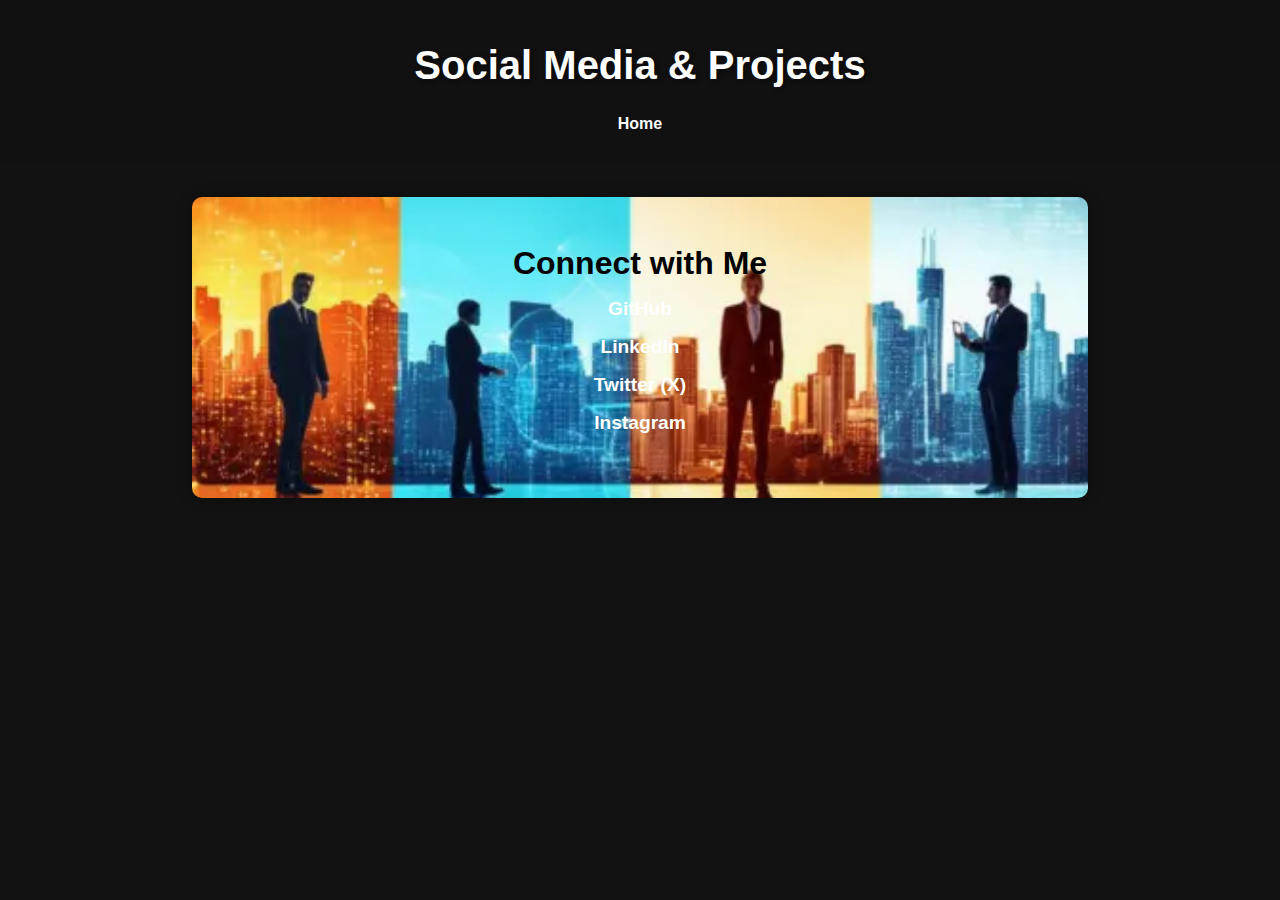
<file: social.html>
<!DOCTYPE html>
<html lang="en">
<head>
   <meta charset="UTF-8">
   <meta name="viewport" content="width=device-width, initial-scale=1.0">
   <title>Social Media & Projects - Kolluru Saharsh</title>
   <link rel="stylesheet" href="styles.css">
</head>
<body>
   <header>
       <h1>Social Media & Projects</h1>
       <nav>
           <ul>
               <li><a href="index.html">Home</a></li> <!-- Link back to Page 1 -->
           </ul>
       </nav>
   </header>
	<section class="social-section section-overlay">
       <h2>Connect with Me</h2>
       <ul class="social-links">
           <li><a href="https://github.com/harshu722" target="_blank">GitHub</a></li>
           <li><a href="https://www.linkedin.com/in/kolluru-saharsh-0783b11b6/" target="_blank">LinkedIn</a></li>
           <li><a href="https://images.app.goo.gl/XWKFJETYVnFYGwP28" target="_blank">Twitter (X)</a></li>
           <li><a href="https://www.instagram.com/__saharsh_722gt_rr/?locale=kk-KZ&hl=af" target="_blank">Instagram</a></li>
       </ul>
   </section>
</body>
</html>
</file>
<file: styles.css>
body {
    font-family: Arial, sans-serif;
    background-color: #f4f4f4;
    color: #333;
    margin: 0;
    padding: 0;
}
header {
    background-color: #111;
    color: #fff;
    padding: 1em;
    text-align: center;
}
nav ul {
    list-style-type: none;
    padding: 0;
}
nav ul li {
    display: inline;
    margin: 0 10px;
}
section {
    padding: 2em;
    max-width: 800px;
    margin: auto;
}
#about, #resume {
    background-color: #fff;
    box-shadow: 0 0 10px rgba(0, 0, 0, 0.1);
    padding: 2em;
    margin: 1em 0;
}
footer {
    background-color: #111;
    color: #fff;
    text-align: center;
    padding: 1em;
}
.profile-image {
    width: 150px;
    height: 150px;
    border-radius: 50%;
    display: block;
    margin: 20px auto;
    border: 3px solid #555;
}
/* General Styles */
body {
   font-family: 'Helvetica', sans-serif;
   background-color: #121212;
   color: #e0e0e0;
   margin: 0;
   padding: 0;
}

/* Header Image */
.header-image {
   background: url('profile.png') no-repeat center center;
   background-size: cover;
   color: #fff;
   padding: 2em;
   text-align: center;
}

/* Social Section Background (Page 2) */
.social-section {
   background: url('rsm-background.jpg') no-repeat center center;
   background-size: cover;
   padding: 3em;
   color: #fff;
   text-align: center;
   border-radius: 10px;
   max-width: 800px;
   margin: 2em auto;
   box-shadow: 0 0 15px rgba(0, 0, 0, 0.3);
}

.social-section h2 {
   margin-top: 0;
}

.social-section ul {
   list-style-type: none;
   padding: 0;
}

.social-section ul li {
   margin: 1em 0;
}

.social-section ul li a {
   color: #fff;
   text-decoration: none;
   font-size: 1.2em;
   transition: color 0.3s;
}

.social-section ul li a:hover {
   color: #00aaff; /* Highlight color on hover */
}

/* Resume Password Form */
#resume {
   background-color: #1e1e1e;
   padding: 2em;
   border-radius: 10px;
   box-shadow: 0 0 10px rgba(255, 255, 255, 0.1);
}
/* General Styles */
body {
   font-family: 'Helvetica', sans-serif;
   background-color: #121212;
   color: #e0e0e0;
   margin: 0;
   padding: 0;
}

/* Header Image */
.header-image {
   background: url('profile.png') no-repeat center center;
   background-size: cover;
   color: #fff;
   padding: 2em;
   text-align: center;
}

/* Overlay Section for Readability */
.section-overlay {
   position: relative;
   padding: 3em;
   max-width: 800px;
   margin: auto;
   color: #fff;
}

.section-overlay::before {
   content: '';
   position: absolute;
   top: 0;
   left: 0;
   right: 0;
   bottom: 0;
   background: rgba(0, 0, 0, 0.7); /* Semi-transparent dark overlay */
   z-index: -1;
   border-radius: 10px;
}

.section-overlay h2 {
   font-size: 2em;
   font-weight: bold;
   margin-bottom: 0.5em;
}

.section-overlay p, .section-overlay .about-text {
   font-weight: 500;
   line-height: 1.6;
   color: #e0e0e0;
   text-shadow: 1px 1px 5px rgba(0, 0, 0, 0.5);
}

/* Social Media Section */
.social-section {
   background: url('rsm-background.jpg') no-repeat center center;
   background-size: cover;
   padding: 3em;
   text-align: center;
   border-radius: 10px;
   max-width: 800px;
   margin: 2em auto;
   box-shadow: 0 0 15px rgba(0, 0, 0, 0.3);
}

.social-links {
   list-style-type: none;
   padding: 0;
}

.social-links li {
   margin: 1em 0;
}

.social-links li a {
   color: #00aaff;
   text-decoration: none;
   font-size: 1.4em;
   font-weight: bold;
   transition: color 0.3s, transform 0.3s;
}

.social-links li a:hover {
   color: #ffdd44;
   transform: scale(1.05);
}

/* Footer */
footer {
   background-color: #333;
   color: #bbb;
   text-align: center;
   padding: 1em;
   font-size: 0.9em;
}

footer a {
   color: #bbb;
   text-decoration: underline;
}

/* Smooth Transitions */
* {
   transition: all 0.3s ease-in-out;
}
/* General Styles */
body {
   font-family: 'Helvetica', sans-serif;
   background-color: #121212;
   color: #e0e0e0;
   margin: 0;
   padding: 0;
}

/* Header Image */
.header-image {
   background: url('profile.png') no-repeat center center;
   background-size: cover;
   color: #fff;
   padding: 2em;
   text-align: center;
}

header h1 {
   font-size: 2.5em;
   font-weight: bold;
   text-shadow: 2px 2px 5px rgba(0, 0, 0, 0.5); /* CHANGES: Added shadow for better visibility */
}

nav ul {
   list-style: none;
   display: flex;
   justify-content: center;
   gap: 20px;
   padding: 0;
}
/* About Me Section Container with Gallery */
.about-container {
   display: flex;
   gap: 2em;
   align-items: flex-start; /* Align text and images at the top */
}

.about-text {
   flex: 2;
   color: #000;
   background: rgba(255, 255, 255, 0.9);
   padding: 2em;
   border-radius: 10px;
   box-shadow: 0 4px 8px rgba(0, 0, 0, 0.2);
}

.image-gallery {
   display: flex;
   flex-direction: column;
   gap: 1em;
}

.gallery-image {
   width: 100px; /* Fixed width to ensure uniform size */
   height: 100px; /* Fixed height to ensure uniform size */
   object-fit: cover; /* Ensure images are cropped to fit without distortion */
   border-radius: 10px;
   box-shadow: 0 4px 8px rgba(0, 0, 0, 0.3);
   animation: bounce 2s infinite alternate; /* Bounce animation */
}

/* Bounce Animation */
@keyframes bounce {
   from {
       transform: translateY(0);
   }
   to {
       transform: translateY(-10px);
   }
}


/* About Me Section Container with Gallery */
.about-container {
   display: flex;
   gap: 2em;
   align-items: flex-start; /* Align text and images at the top */
}

.about-text {
   flex: 2;
   color: #000; /* CHANGES: Black text for readability */
   background: rgba(255, 255, 255, 0.9); /* CHANGES: Light background */
   padding: 2em;
   border-radius: 10px;
   box-shadow: 0 4px 8px rgba(0, 0, 0, 0.2);
}

.image-gallery {
   display: flex;
   flex-direction: column;
   gap: 1em;
}

.gallery-image {
   width: 100%; /* Scale to fit within layout */
   max-width: 150px; /* Ensure the images stay within bounds */
   border-radius: 10px;
   box-shadow: 0 4px 8px rgba(0, 0, 0, 0.3);
   animation: bounce 2s infinite alternate; /* CHANGES: Bounce animation */
}

/* CHANGES: Bounce Animation */
@keyframes bounce {
   from {
       transform: translateY(0);
   }
   to {
       transform: translateY(-10px);
   }
}

/* Hobbies Section */
.hobbies-section {
   padding: 3em;
   max-width: 800px;
   margin: auto;
   background: #f5f5f5; /* Light background for text visibility */
   border-radius: 10px;
   box-shadow: 0 4px 8px rgba(0, 0, 0, 0.1);
   text-align: left;
}

.hobbies-section h2 {
   font-size: 2em;
   font-weight: bold;
   color: #333;
}

.hobbies-section ul {
   list-style-type: disc;
   padding-left: 1.5em;
   color: #444;
   line-height: 1.6;
}



nav ul li a {
   color: #fff;
   text-decoration: none;
   font-weight: bold;
   transition: color 0.3s ease;
}

nav ul li a:hover {
   color: #00aaff;
}

/* Overlay Section for Readability */
.section-overlay {
   position: relative;
   padding: 3em;
   max-width: 800px;
   margin: auto;
   color: #000; /* CHANGES: Set text color to black */
   background: rgba(255, 255, 255, 0.9); /* CHANGES: Light background for black text */
   border-radius: 10px;
   box-shadow: 0 4px 8px rgba(0, 0, 0, 0.2);
   transition: transform 0.3s ease;
}

.section-overlay:hover {
   transform: scale(1.02); /* CHANGES: Added scale effect on hover */
}

.section-overlay h2 {
   font-size: 2em;
   font-weight: bold;
   margin-bottom: 0.5em;
}

.section-overlay p, .section-overlay .about-text {
   font-weight: 500;
   line-height: 1.6;
   color: #000; /* CHANGES: Set text color to black for readability */
   text-shadow: 1px 1px 3px rgba(255, 255, 255, 0.5); /* CHANGES: Subtle text shadow */
}

/* Social Media Section */
.social-section {
   background: url('rsm-background.jpg') no-repeat center center;
   background-size: cover;
   padding: 3em;
   text-align: center;
   border-radius: 10px;
   max-width: 800px;
   margin: 2em auto;
   box-shadow: 0 0 15px rgba(0, 0, 0, 0.3);
   position: relative;
}

.social-section::before {
   content: '';
   position: absolute;
   top: 0;
   left: 0;
   right: 0;
   bottom: 0;
   background: rgba(0, 0, 0, 0.6); /* CHANGES: Added dark overlay for text readability */
   border-radius: 10px;
   z-index: -1;
}

.social-links {
   list-style-type: none;
   padding: 0;
}

.social-links li {
   margin: 1em 0;
}

.social-links li a {
   color: #00aaff;
   text-decoration: none;
   font-size: 1.4em;
   font-weight: bold;
   transition: color 0.3s, transform 0.3s;
}

.social-links li a:hover {
   color: #ffdd44;
   transform: translateY(-5px) scale(1.1); /* CHANGES: Added lift and scale effect on hover */
}

/* Footer */
footer {
   background-color: #333;
   color: #bbb;
   text-align: center;
   padding: 1em;
   font-size: 0.9em;
}

footer a {
   color: #bbb;
   text-decoration: underline;
}

/* Smooth Transitions */
* {
   transition: all 0.3s ease-in-out; /* CHANGES: Added smooth transition */
}

/* Hobbies Section */
.hobbies-section {
   padding: 3em;
   max-width: 800px;
   margin: auto;
   background: #f5f5f5;
   border-radius: 10px;
   box-shadow: 0 4px 8px rgba(0, 0, 0, 0.1);
   text-align: left;
}

.hobbies-section h2 {
   font-size: 2em;
   font-weight: bold;
   color: #333;
}

.hobbies-section ul {
   list-style-type: disc;
   padding-left: 1.5em;
   color: #444;
   line-height: 1.6;
}

/* Video Section */
.video-section {
   padding: 3em;
   max-width: 800px;
   margin: 2em auto;
   text-align: center;
   background: #f0f0f0;
   border-radius: 10px;
   box-shadow: 0 4px 8px rgba(0, 0, 0, 0.1);
}

.video-section h2 {
   font-size: 1.8em;
   font-weight: bold;
   color: #333;
   margin-bottom: 1em;
}

/* Memories/Gallery Section */
.memories-section {
   padding: 3em;
   max-width: 800px;
   margin: 2em auto;
   background: #ffffff;
   border-radius: 10px;
   box-shadow: 0 4px 8px rgba(0, 0, 0, 0.1);
   text-align: center;
}

.memories-section h2 {
   font-size: 1.8em;
   font-weight: bold;
   color: #333;
   margin-bottom: 1em;
}

/* Gallery Grid Layout */
.gallery-grid {
   display: grid;
   grid-template-columns: repeat(auto-fill, minmax(100px, 1fr));
   gap: 10px;
}

.gallery-image {
   width: 100%;
   height: 100px;
   object-fit: cover;
   border-radius: 8px;
   box-shadow: 0 4px 8px rgba(0, 0, 0, 0.2);
   transition: transform 0.3s ease;
}

.gallery-image:hover {
   transform: scale(1.05);
}
/* Lightbox Styling */
.lightbox {
   display: none; /* Initially hidden */
   position: fixed;
   top: 0;
   left: 0;
   width: 100%;
   height: 100%;
   background: rgba(0, 0, 0, 0.8); /* Semi-transparent dark overlay */
   align-items: center;
   justify-content: center;
   z-index: 1000; /* Make sure it appears above other elements */
}

.lightbox img {
   max-width: 90%;
   max-height: 90%;
   border-radius: 10px;
   box-shadow: 0 4px 8px rgba(0, 0, 0, 0.5);
   transition: transform 0.3s ease;
}

.lightbox:active img {
   transform: scale(0.95); /* Adds a subtle effect when clicking */
}
</file>
